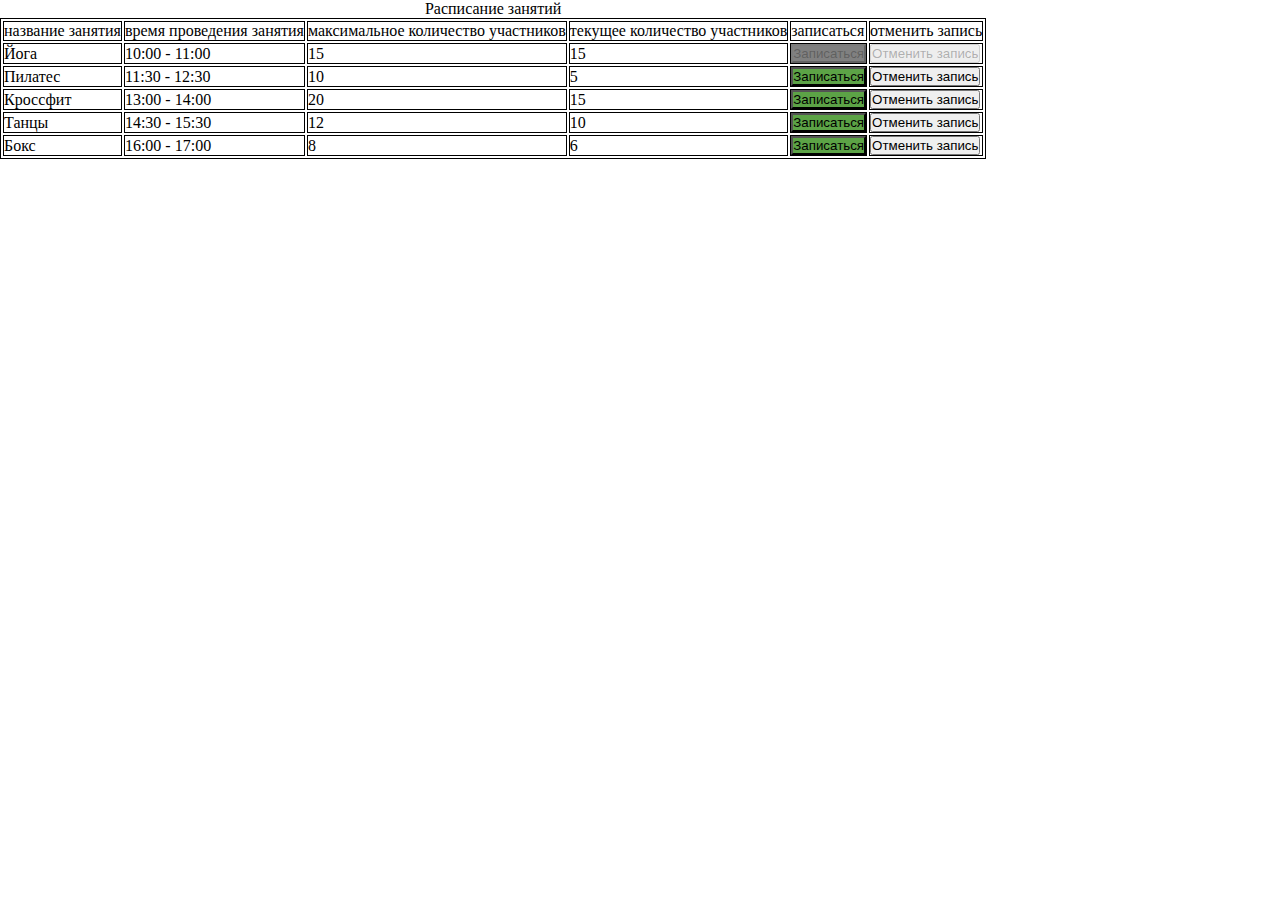
<file: hw_1/index.html>
<!DOCTYPE html>
<html lang="en">

<head>
    <meta charset="UTF-8">
    <meta name="viewport" content="width=device-width, initial-scale=1.0">
    <title>Document</title>
    <link rel="stylesheet" href="./style.css">
    <script src="./script.js" defer></script>
</head>

<body>
    <table class="activities-list">
        <caption>Расписание занятий</caption>
        <tr class="activity">
            <td class="table__header">название занятия</td>
            <td class="table__header">время проведения занятия</td>
            <td class="table__header">максимальное количество участников</td>
            <td class="table__header">текущее количество участников</td>
            <td class="table__header">записаться</td>
            <td class="table__header">отменить запись</td>
        </tr>

    </table>
</body>

</html>
</file>
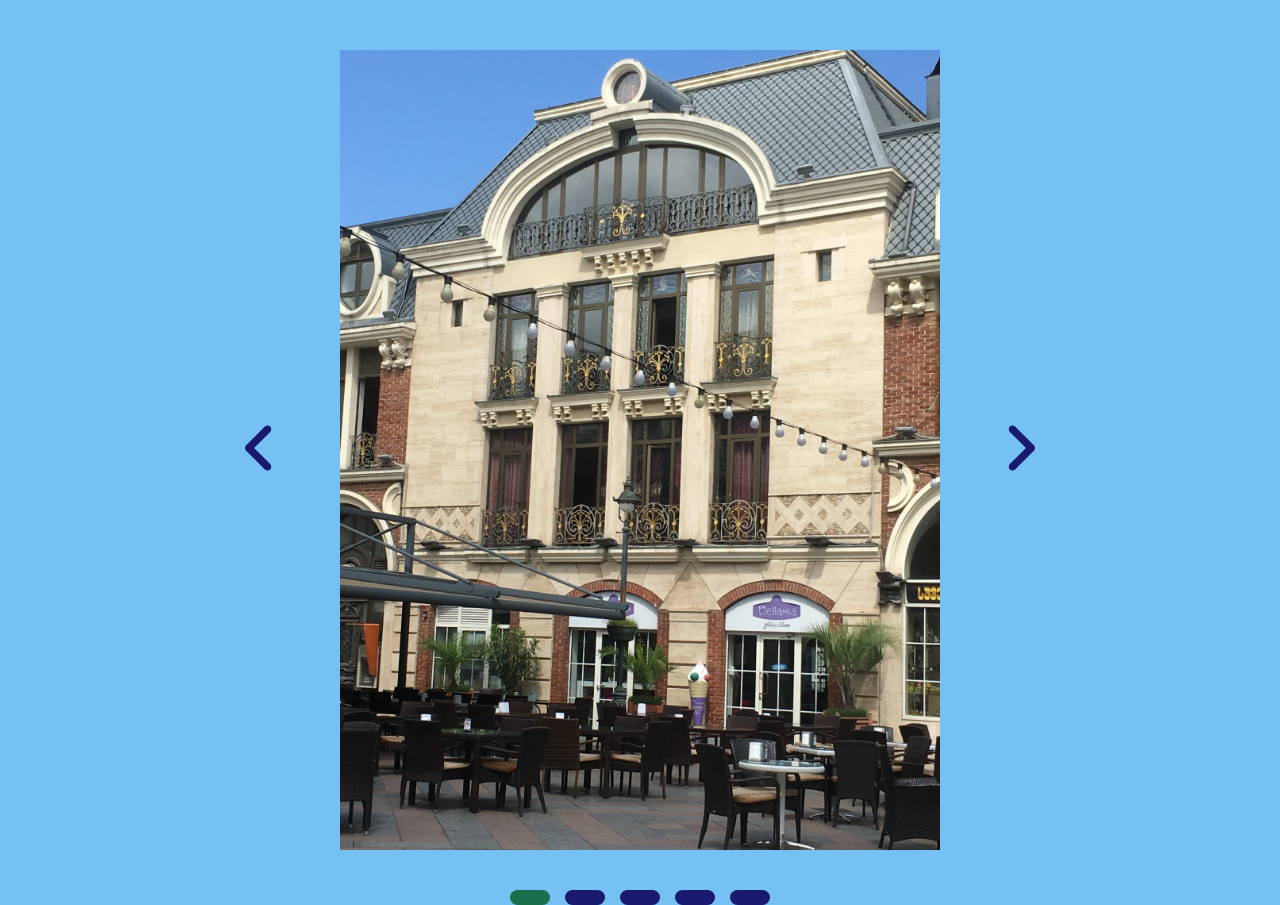
<file: hw_2/index.html>
<!DOCTYPE html>
<html lang="en">

<head>
    <meta charset="UTF-8">
    <meta name="viewport" content="width=device-width, initial-scale=1.0">
    <title>Document</title>
    <link rel="stylesheet" href="./style.css">
    <script src="./script.js" defer></script>
</head>


<body>
    <div class="slider-container center">
        <div class="slider">
            <div class="slider__box-arrow-left">
                <svg class="arrow-left" xmlns="http://www.w3.org/2000/svg"
                    viewBox="0 0 320 512"><!--!Font Awesome Free 6.5.1 by @fontawesome - https://fontawesome.com License - https://fontawesome.com/license/free Copyright 2024 Fonticons, Inc.-->
                    <path
                        d="M41.4 233.4c-12.5 12.5-12.5 32.8 0 45.3l160 160c12.5 12.5 32.8 12.5 45.3 0s12.5-32.8 0-45.3L109.3 256 246.6 118.6c12.5-12.5 12.5-32.8 0-45.3s-32.8-12.5-45.3 0l-160 160z"
                        fill="#191970" />
                </svg>
            </div>
            <div class="slider__window">
                <div class="slider__row">
                </div>
            </div>
            <div class="slider__box-arrow-right">
                <svg class="arrow-right" xmlns="http://www.w3.org/2000/svg"
                    viewBox="0 0 320 512"><!--!Font Awesome Free 6.5.1 by @fontawesome - https://fontawesome.com License - https://fontawesome.com/license/free Copyright 2024 Fonticons, Inc.-->
                    <path
                        d="M278.6 233.4c12.5 12.5 12.5 32.8 0 45.3l-160 160c-12.5 12.5-32.8 12.5-45.3 0s-12.5-32.8 0-45.3L210.7 256 73.4 118.6c-12.5-12.5-12.5-32.8 0-45.3s32.8-12.5 45.3 0l160 160z"
                        fill="#191970" />
                </svg>
            </div>
        </div>
        <div class="navigation"></div>

    </div>
    </div>
</body>

</html>
</file>
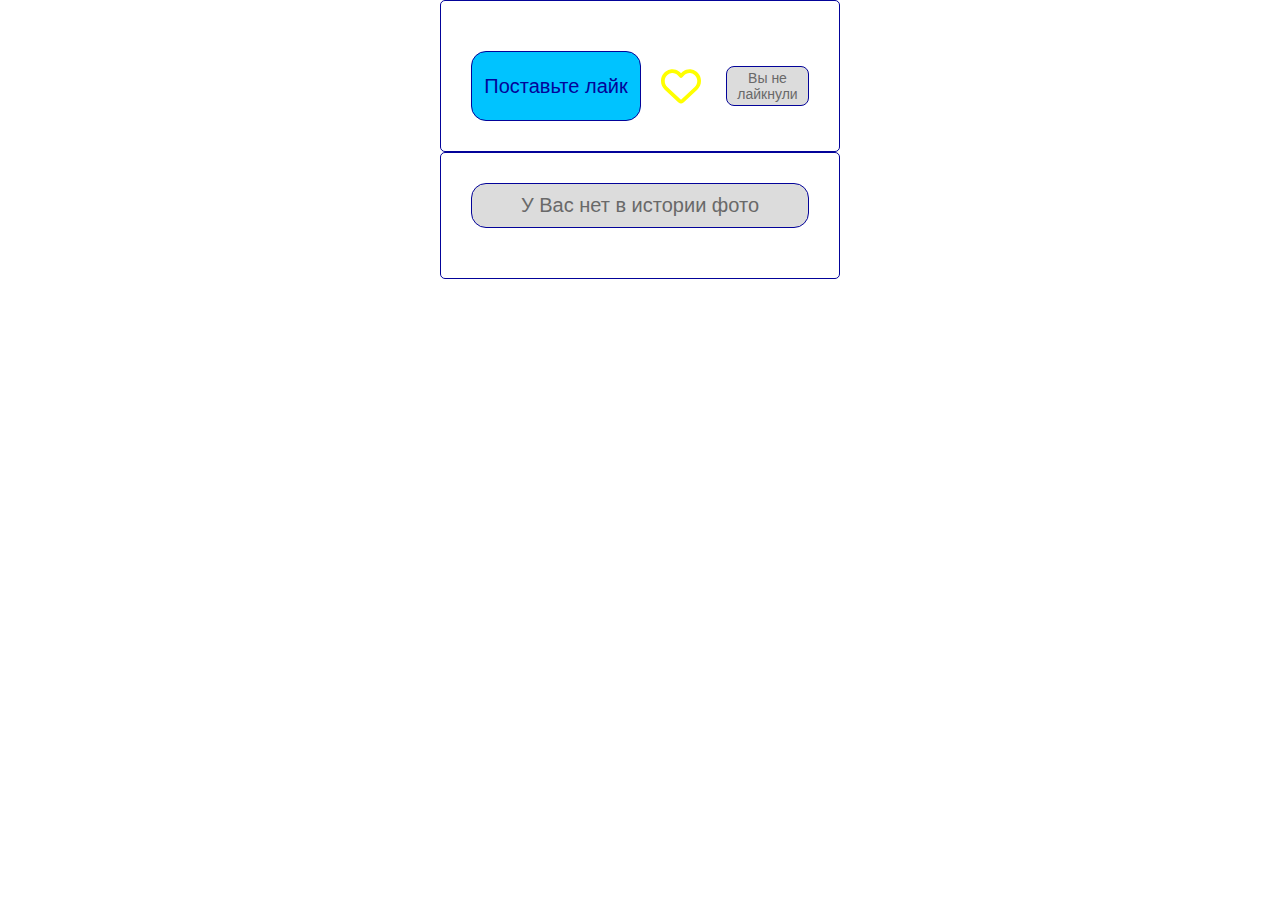
<file: hw_3/index.html>
<!DOCTYPE html>
<html lang="en">

<head>
    <meta charset="UTF-8">
    <meta name="viewport" content="width=device-width, initial-scale=1.0">
    <title>Document</title>
    <link rel="preconnect" href="https://fonts.googleapis.com">
    <link rel="preconnect" href="https://fonts.gstatic.com" crossorigin>
    <link
        href="https://fonts.googleapis.com/css2?family=Roboto:ital,wght@0,100;0,300;0,400;0,500;0,700;0,900;1,100;1,300;1,400;1,500;1,700;1,900&display=swap"
        rel="stylesheet">
    <link rel="stylesheet" href="./style.css">
    <script src="./script.js" defer></script>
</head>

<body>
    <article class="photo">
        <div class="photo__box">
        </div>
        <div class="photo__user-box">
            <div class="photo__box-like">
                <button class="button button_like" type="button">Поставьте лайк</button>
                <div class="photo__like">
                <svg class="photo__picture-like" xmlns="http://www.w3.org/2000/svg"
                    viewBox="0 0 512 512"><!--!Font Awesome Free 6.5.1 by @fontawesome - https://fontawesome.com License - https://fontawesome.com/license/free Copyright 2024 Fonticons, Inc.-->
                    <path
                        d="M225.8 468.2l-2.5-2.3L48.1 303.2C17.4 274.7 0 234.7 0 192.8v-3.3c0-70.4 50-130.8 119.2-144C158.6 37.9 198.9 47 231 69.6c9 6.4 17.4 13.8 25 22.3c4.2-4.8 8.7-9.2 13.5-13.3c3.7-3.2 7.5-6.2 11.5-9c0 0 0 0 0 0C313.1 47 353.4 37.9 392.8 45.4C462 58.6 512 119.1 512 189.5v3.3c0 41.9-17.4 81.9-48.1 110.4L288.7 465.9l-2.5 2.3c-8.2 7.6-19 11.9-30.2 11.9s-22-4.2-30.2-11.9zM239.1 145c-.4-.3-.7-.7-1-1.1l-17.8-20c0 0-.1-.1-.1-.1c0 0 0 0 0 0c-23.1-25.9-58-37.7-92-31.2C81.6 101.5 48 142.1 48 189.5v3.3c0 28.5 11.9 55.8 32.8 75.2L256 430.7 431.2 268c20.9-19.4 32.8-46.7 32.8-75.2v-3.3c0-47.3-33.6-88-80.1-96.9c-34-6.5-69 5.4-92 31.2c0 0 0 0-.1 .1s0 0-.1 .1l-17.8 20c-.3 .4-.7 .7-1 1.1c-4.5 4.5-10.6 7-16.9 7s-12.4-2.5-16.9-7z " />
                </svg>
                <span class="photo__likes-number"></span>
            </div>
            </div>
            <button class="button button_dislike" type="button" disabled>Вы не лайкнули
            </button>
        </div>
    </article>
    <div class="previous">
        <button class="button button_previous" type="button" disabled>У Вас нет в истории фото</button>
        <div class="previous__box"></div>

</body>

</html>
</file>
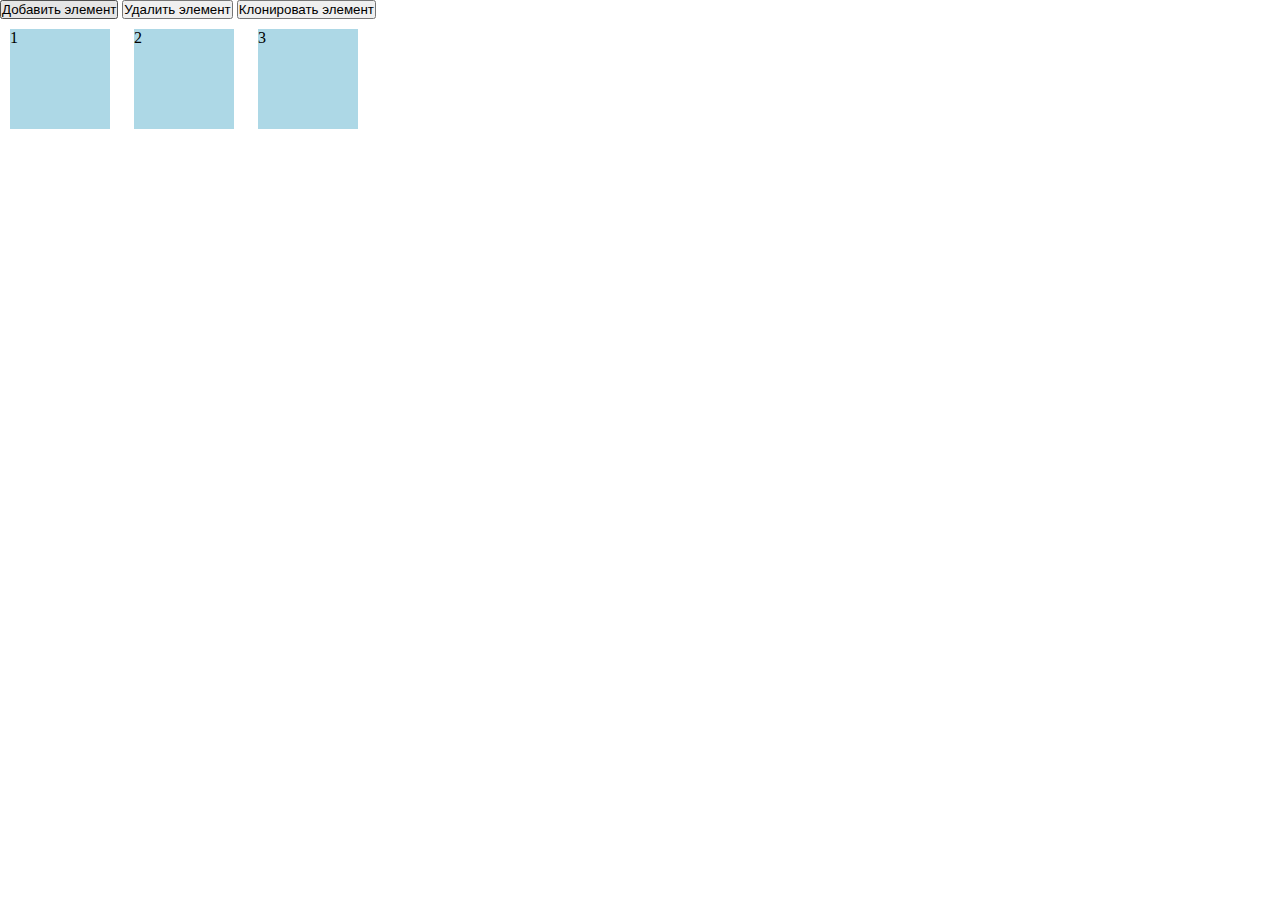
<file: seminar_1/index.html>
<!DOCTYPE html>
<html lang="en">

<head>
    <meta charset="UTF-8">
    <meta name="viewport" content="width=device-width, initial-scale=1.0">
    <title>Document</title>
    <link rel="stylesheet" href="./style.css">
    <!-- <script src="./task_1.js" defer></script>
    <script src="./task_2.js" defer></script>
    <script src="./task_3.js" defer></script> -->
    <script src="./task_4.js" defer></script>
</head>

<body>
    <!-- <div class="container">
        <p class="width"></p>
        <p class="height"></p>
    </div> -->
    <button id="addButton">Добавить элемент</button>
    <button id="removeButton">Удалить элемент</button>
    <button id="cloneButton">Клонировать элемент</button>
    <div id="container">
        <div class="box">1</div>
        <div class="box">2</div>
        <div class="box">3</div>
    </div>

</body>

</html>
</file>
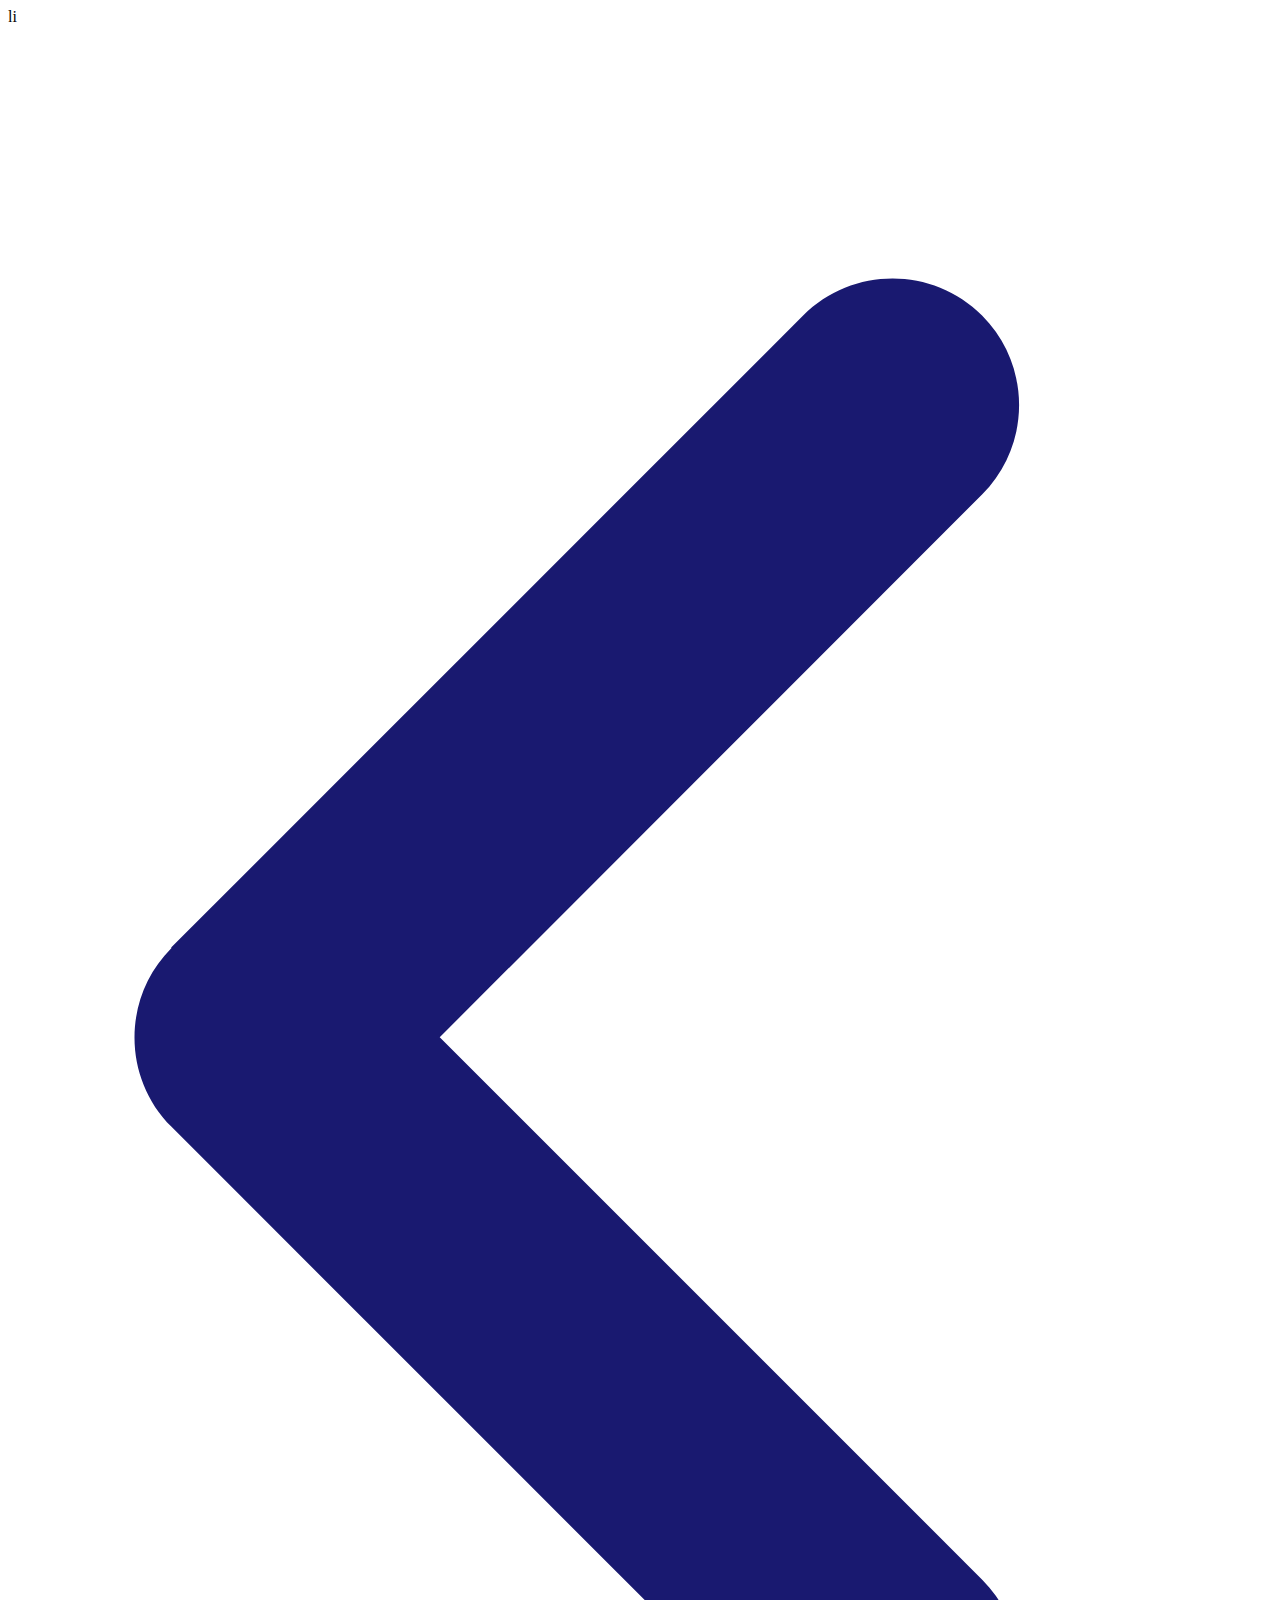
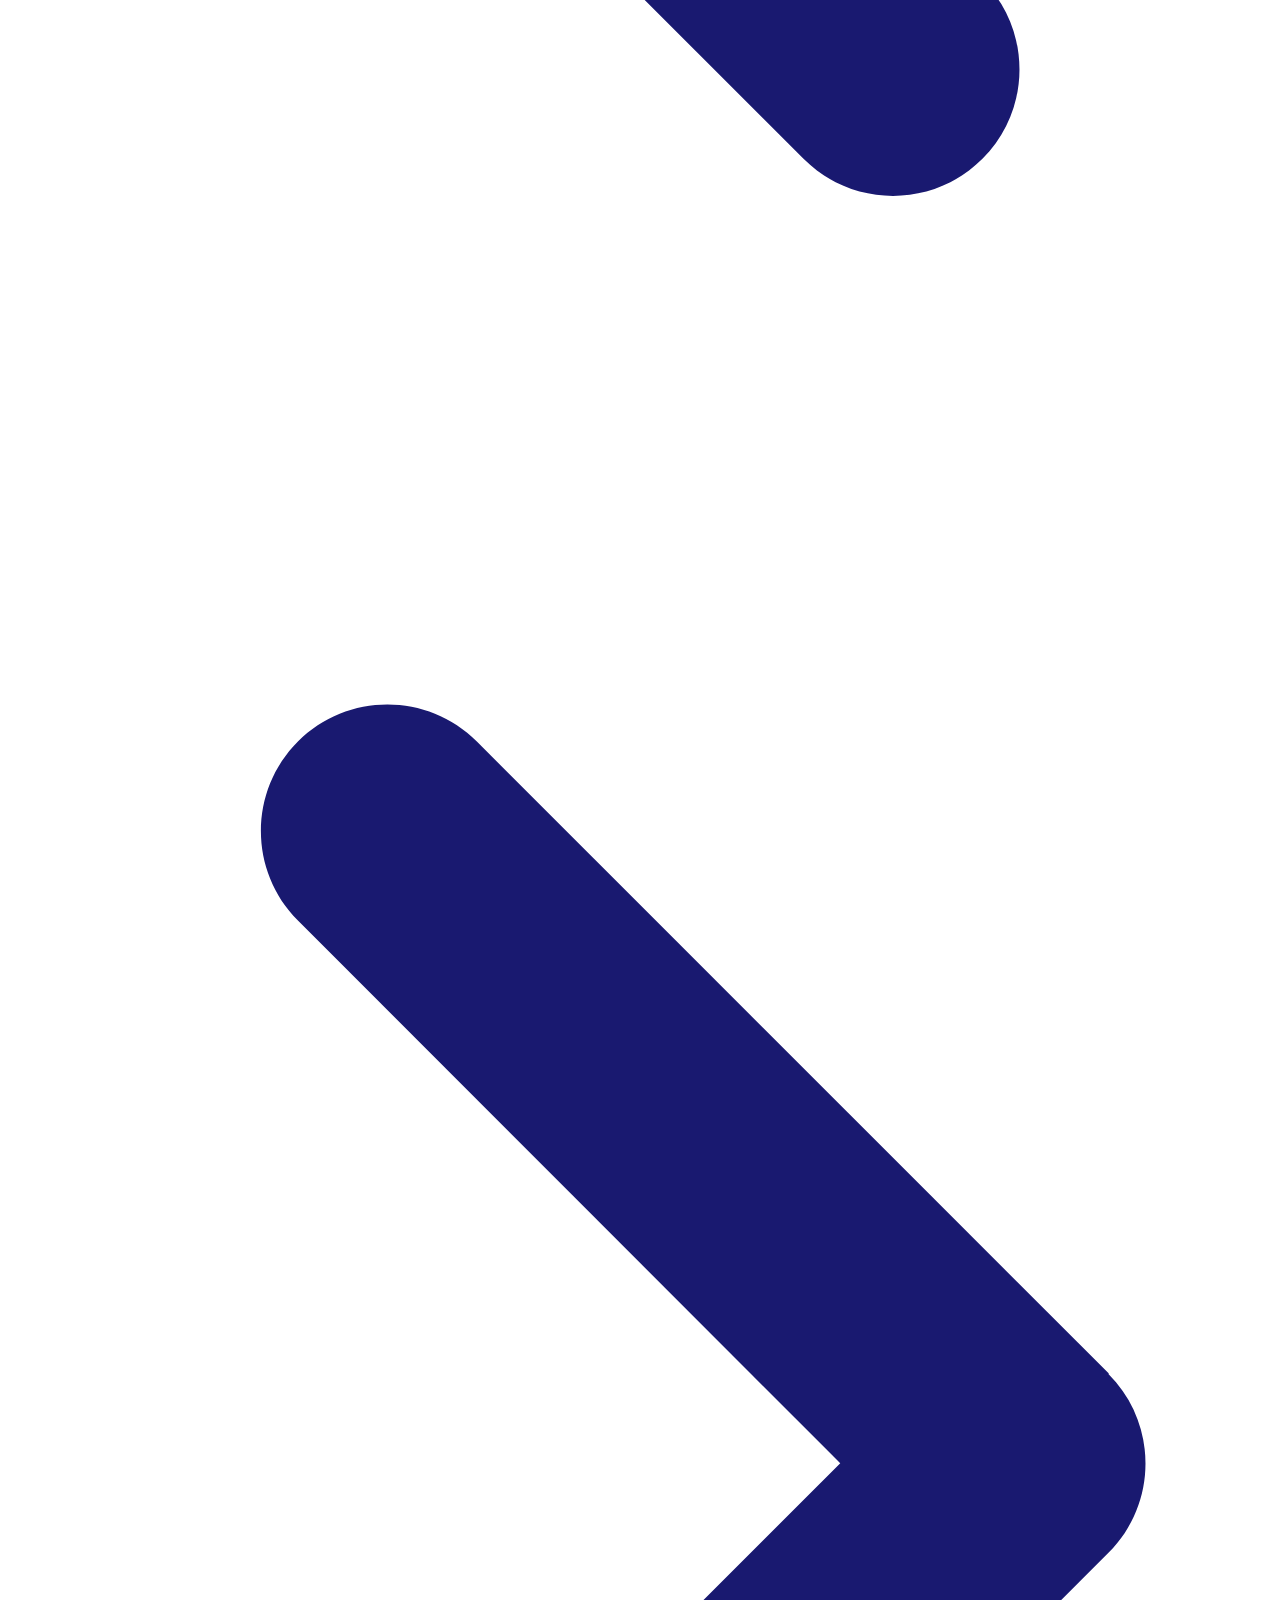
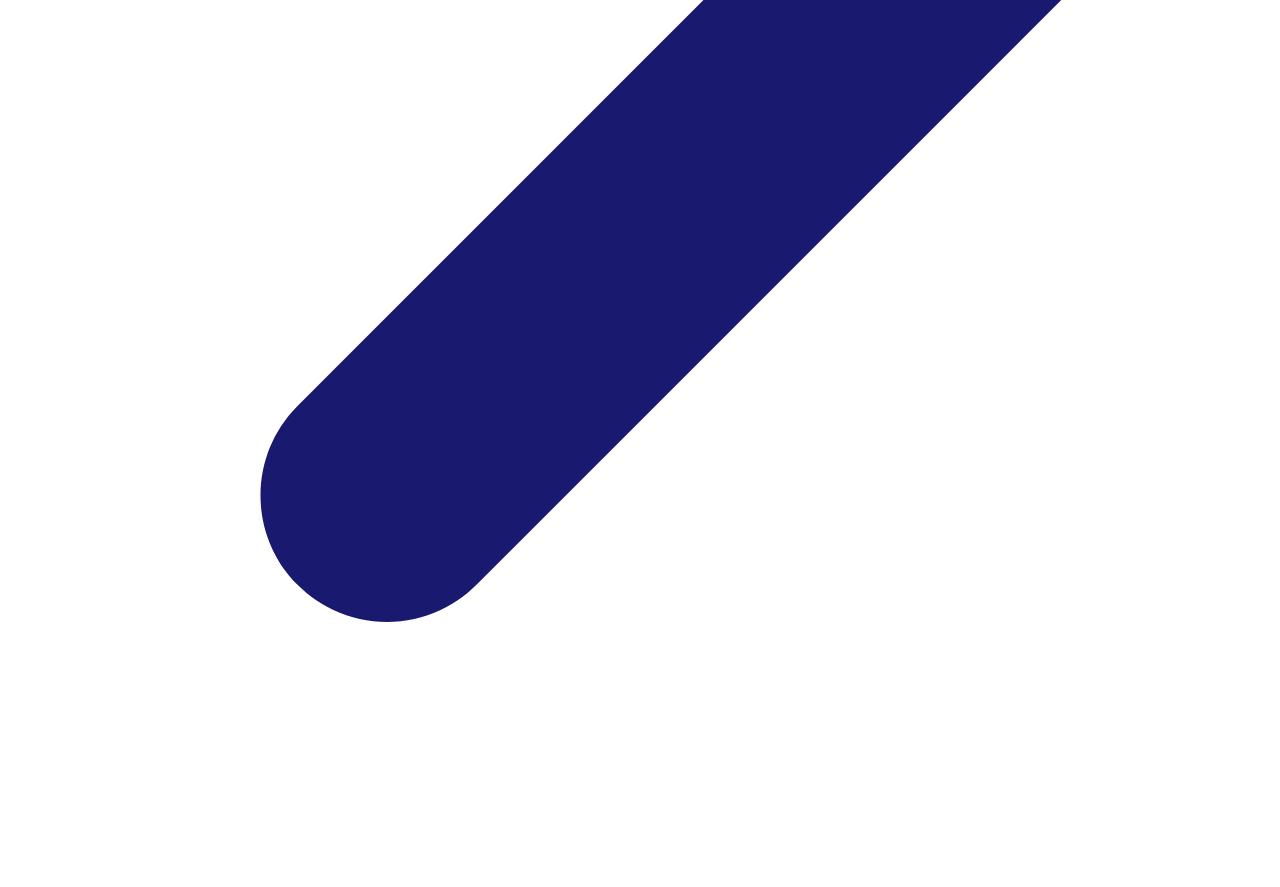
<file: hw_2/index_copy.html>
<!DOCTYPE html>
<html lang="en">

<head>
    <meta charset="UTF-8">
    <meta name="viewport" content="width=device-width, initial-scale=1.0">
    <title>Document</title>
    li
</head>


<body>
    <div class="container center">

        <div class="slider">
            <svg class="arrow-left" xmlns="http://www.w3.org/2000/svg"
                viewBox="0 0 320 512"><!--!Font Awesome Free 6.5.1 by @fontawesome - https://fontawesome.com License - https://fontawesome.com/license/free Copyright 2024 Fonticons, Inc.-->
                <path
                    d="M41.4 233.4c-12.5 12.5-12.5 32.8 0 45.3l160 160c12.5 12.5 32.8 12.5 45.3 0s12.5-32.8 0-45.3L109.3 256 246.6 118.6c12.5-12.5 12.5-32.8 0-45.3s-32.8-12.5-45.3 0l-160 160z"
                    fill="#191970" />
            </svg>
            <div class="slider__box">

            </div>

            <svg class="arrow-right" xmlns="http://www.w3.org/2000/svg"
                viewBox="0 0 320 512"><!--!Font Awesome Free 6.5.1 by @fontawesome - https://fontawesome.com License - https://fontawesome.com/license/free Copyright 2024 Fonticons, Inc.-->
                <path
                    d="M278.6 233.4c12.5 12.5 12.5 32.8 0 45.3l-160 160c-12.5 12.5-32.8 12.5-45.3 0s-12.5-32.8 0-45.3L210.7 256 73.4 118.6c-12.5-12.5-12.5-32.8 0-45.3s32.8-12.5 45.3 0l160 160z"
                    fill="#191970" />
            </svg>
        </div>
        <div class="navigation">

        </div>
    </div>
</body>

</html>
</file>
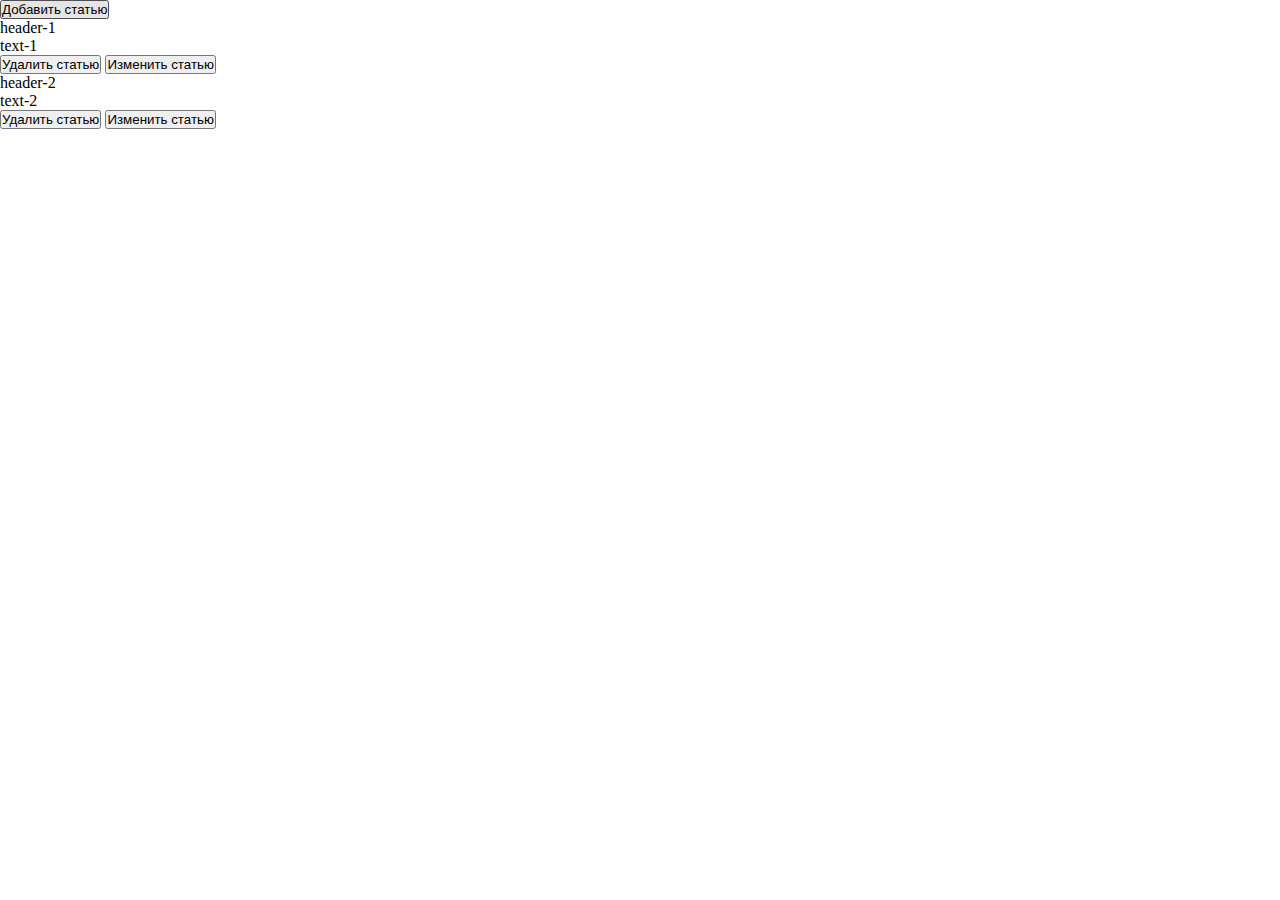
<file: seminar_1/index_task_5.html>
<!DOCTYPE html>
<html lang="en">
<head>
    <meta charset="UTF-8">
    <meta name="viewport" content="width=device-width, initial-scale=1.0">
    <title>Document</title>
    <link rel="stylesheet" href="./style.css">
    <script src="./task_5.js" defer></script>
</head>
<body>
    <div class="list-article">
        <button class="addArticle">Добавить статью</button>
       
        <!-- <div class="article">
            <div class="title"></div>
            <div class="text"></div>
        </div> -->
    </div>
 
    
</body>
</html>
</file>
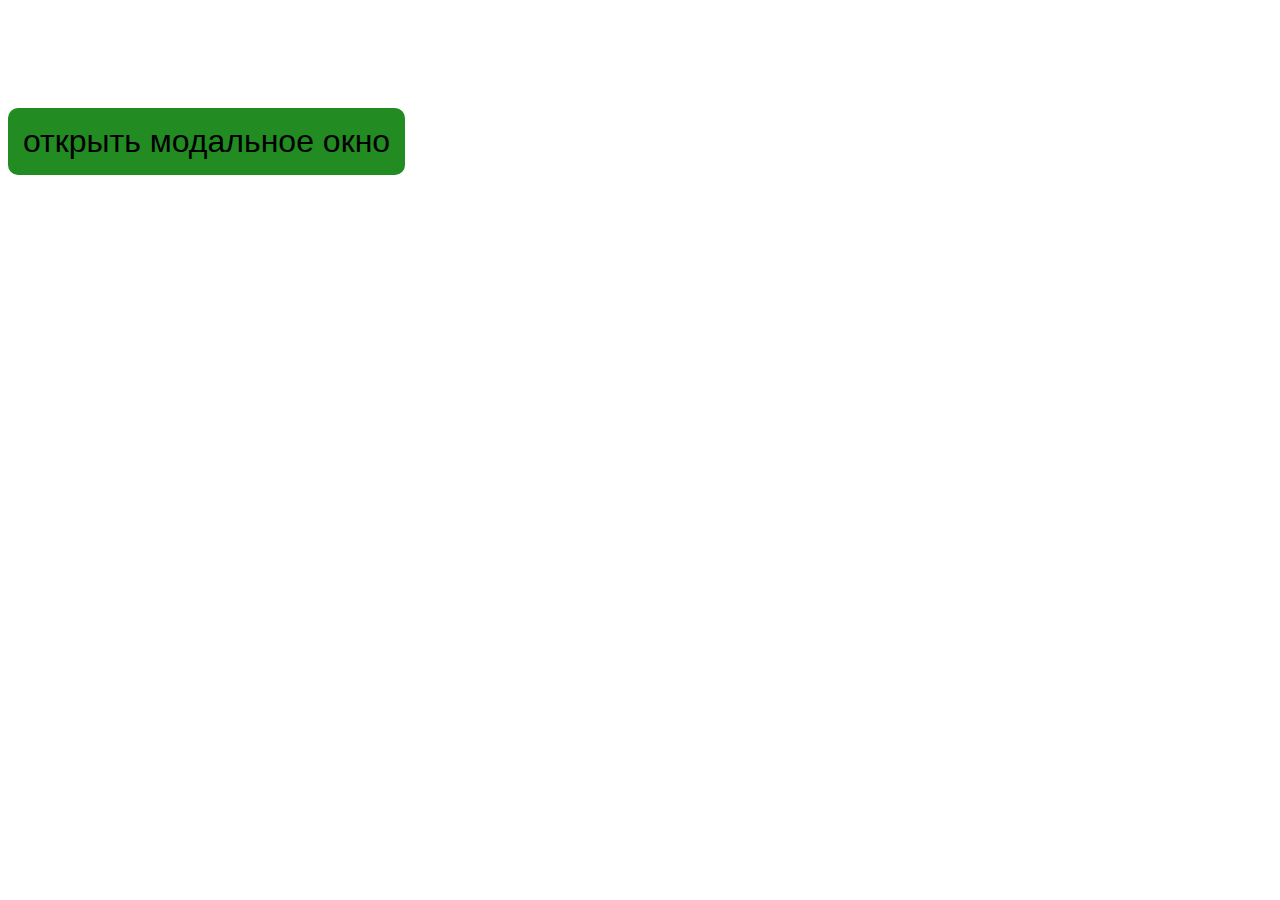
<file: seminar_2/index_task_2.html>
<!DOCTYPE html>
<html lang="en">

<head>
    <meta charset="UTF-8">
    <meta name="viewport" content="width=device-width, initial-scale=1.0">
    <title>Document</title>
    <link rel="stylesheet" href="./style.css">
    <script src="./task_2.js" defer></script>
</head>

<body>
    <button class="open_popup">открыть модальное окно</button>
    <div class="popup">
        <div class="popup-content">
            <h2>Модальное окно</h2>
            <p>Это модальное окно</p>
            <button class="button-close">Закрыть модальное окно</button>
        </div>
    </div>
</body>

</html>
</file>
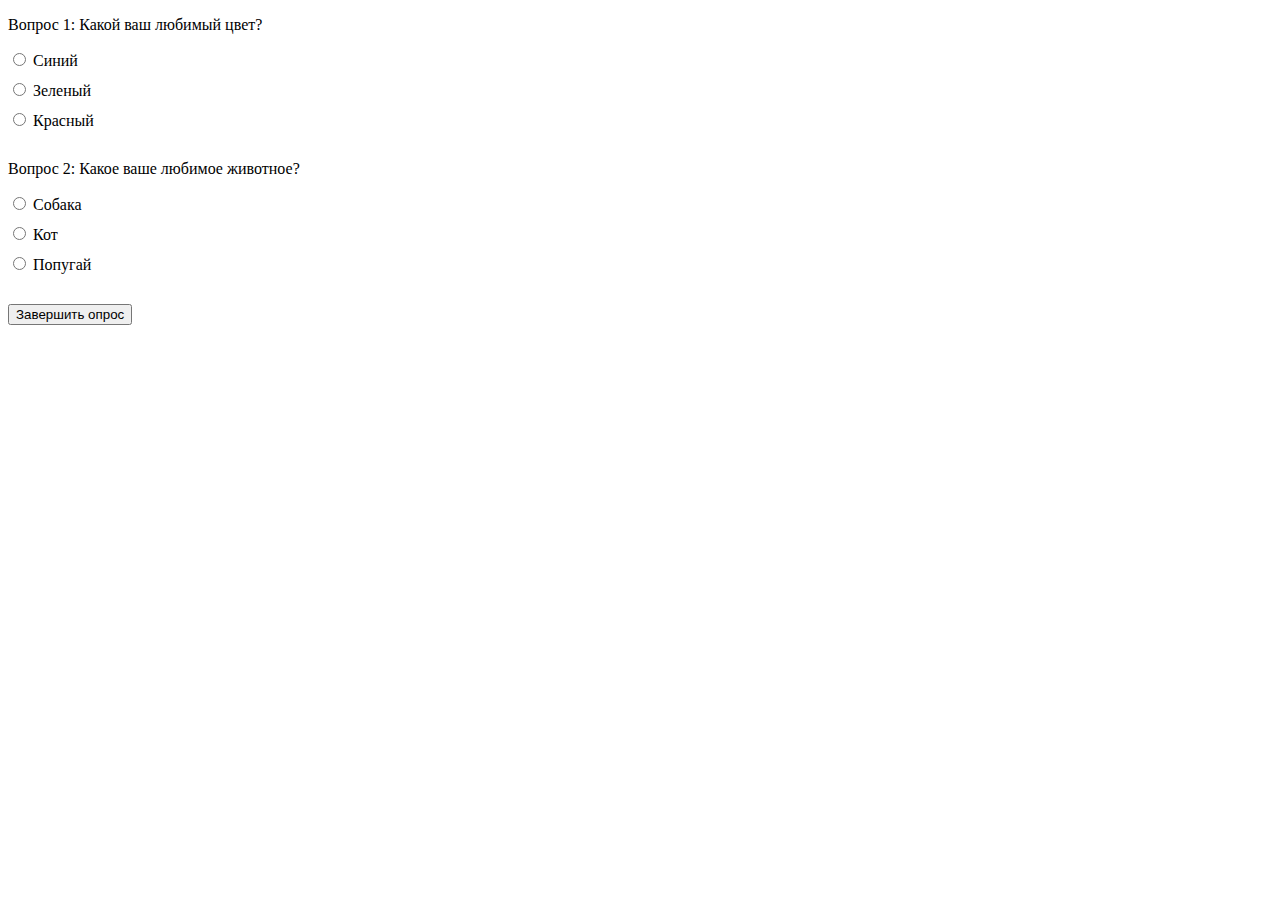
<file: seminar_2/index_task_4.html>
<!DOCTYPE html>
<html lang="en">
<head>
    <meta charset="UTF-8">
    <meta name="viewport" content="width=device-width, initial-scale=1.0">
    <title>Document</title>
    <link rel="stylesheet" href="./style.css">
    <script src="./task_4.js" defer></script>
</head>
<body>
    <div class="question">
             <p>Вопрос 1: Какой ваш любимый цвет?</p>
             <div class="options">
               <label>
                 <input type="radio" name="q1" value="Синий"> Синий
               </label>
               <label>
                 <input type="radio" name="q1" value="Зеленый"> Зеленый
               </label>
               <label>
                 <input type="radio" name="q1" value="Красный"> Красный
               </label>
             </div>
           </div>
        
           <div class="question">
             <p>Вопрос 2: Какое ваше любимое животное?</p>
             <div class="options">
               <label>
                 <input type="radio" name="q2" value="Собака"> Собака
               </label>
               <label>
                 <input type="radio" name="q2" value="Кот"> Кот
               </label>
               <label>
                 <input type="radio" name="q2" value="Попугай"> Попугай
               </label>
             </div>
           </div>
           <div class="error-message"></div>
        
           <button id="submit">Завершить опрос</button>
        
           <div class="result" style="display: none;">
             <p>Результаты:</p>
          
           </div>
</body>
</html>
</file>
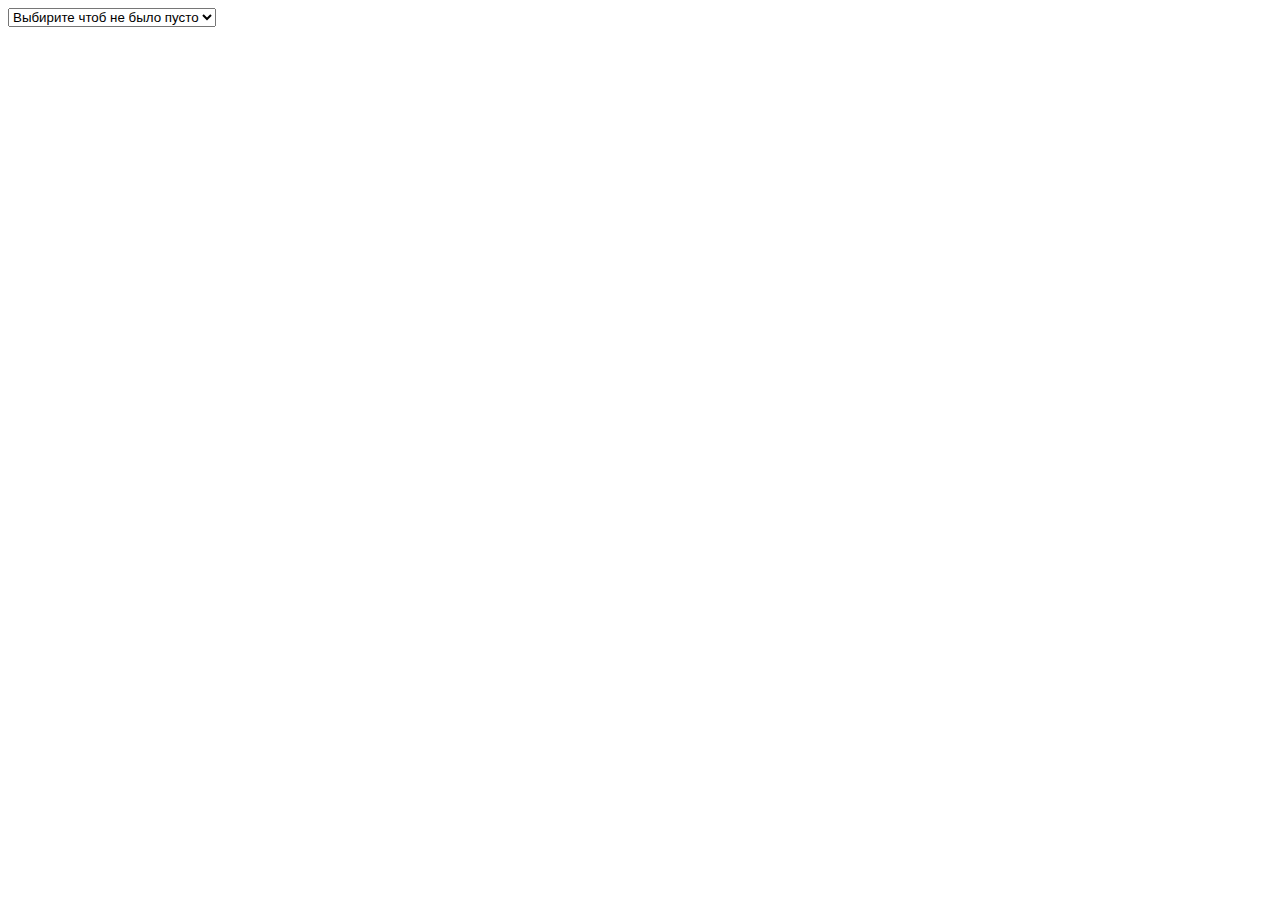
<file: seminar_3/index_1.html>
<!DOCTYPE html>
<html lang="en">
<head>
    <meta charset="UTF-8">
    <meta name="viewport" content="width=device-width, initial-scale=1.0">
    <title>Document</title>
    <script src="./task_1.js" defer></script>
</head>
<body>
    <form action="">
    <select name="select" id="select-category" class="select">
        <option value="">Выбирите чтоб не было пусто</option>
        <option value="Электроника">Электроника</option>
        <option value="Бытовая техника">Бытовая техника</option>
        <option value="Книги">Книги</option>
        <option value="Одежда">Одежда</option>
        <option value="Мебель">Мебель</option>
    </select>
    </form>

    <ul class="products__list">
        
    </ul>
    
</body>
</html>
</file>
<file: hw_1/style.css>
* {
  margin: 0;
  padding: 0;
  box-sizing: border-box;
}

.activities-list, .activities-list td {
  border: 1px solid black;
}

.button-add {
  background: rgb(92, 163, 70);
}

.non-active_button {
  background: gray;
}

.active-button {
  background: rgb(92, 163, 70);
}/*# sourceMappingURL=style.css.map */
</file>
<file: hw_2/style.css>
* {
  margin: 0;
  padding: 0;
  box-sizing: border-box;
}

body {
  background: rgb(117, 193, 243);
}

img {
  max-width: 100%;
}

.center {
  padding-right: calc(50% - 650px);
  padding-left: calc(50% - 650px);
}

.slider-container {
  padding-top: 50px;
  display: flex;
  flex-direction: column;
  justify-content: center;
  align-items: center;
  gap: 40px;
}

.slider {
  display: flex;
  justify-content: space-between;
  align-items: center;
  gap: 50px;
}
.slider__window {
  width: 600px;
  height: 800px;
  overflow: hidden;
}
.slider__row {
  display: flex;
  flex-direction: row;
}
.slider__img {
  -o-object-fit: cover;
     object-fit: cover;
}
.slider__box-arrow {
  padding: 10px;
  cursor: pointer;
}

.navigation {
  display: flex;
  flex-direction: row;
  gap: 15px;
}
.navigation__item {
  width: 40px;
  height: 15px;
  border-radius: 10px;
  background: #191970;
  cursor: pointer;
  z-index: 100;
}
.navigation__item:hover {
  background: rgb(18, 147, 207);
}

.arrow-right,
.arrow-left {
  width: 60px;
  height: 60px;
  cursor: pointer;
}

.arrow-right:hover path {
  fill: rgb(18, 147, 207);
}

.arrow-left:hover path {
  fill: rgb(18, 147, 207);
}

.active-indicator {
  background: #19704c;
}

@media (max-width: 768px) {
  .slider__window {
    width: 350px;
    height: 350px;
  }
  .navigation {
    gap: 10px;
  }
  .navigation__item {
    width: 20px;
    height: 5px;
  }
  .slider {
    gap: 10px;
  }
}
@media (max-width: 500px) {
  .slider__window {
    width: 250px;
    height: 250px;
  }
}/*# sourceMappingURL=style.css.map */
</file>
<file: hw_3/style.css>
* {
  margin: 0;
  padding: 0;
  box-sizing: border-box;
}

img {
  max-width: 100%;
}

body {
  font-family: "Roboto", sans-serif;
}

.photo {
  width: 400px;
  margin: 0 auto;
  padding: 30px;
  display: flex;
  flex-direction: column;
  gap: 20px;
  border: 1px solid rgb(3, 3, 153);
  border-radius: 5px;
}
.photo__box {
  display: flex;
  flex-direction: column;
  gap: 5px;
}
.photo__img {
  -o-object-fit: cover;
     object-fit: cover;
}
.photo__author {
  color: rgb(3, 3, 153);
  font-size: 14px;
}
.photo__user-box {
  display: flex;
  gap: 20px;
  align-items: center;
  justify-content: space-between;
}
.photo__box-like {
  color: rgb(3, 3, 153);
  display: flex;
  gap: 20px;
  align-items: center;
}
.photo__picture-like {
  width: 40px;
  height: 40px;
}
.photo__picture-like path {
  fill: rgb(255, 255, 0);
}
.photo__like {
  display: flex;
  align-items: center;
  gap: 5px;
}

.previous {
  width: 400px;
  margin: 0 auto;
  padding: 30px;
  display: flex;
  flex-direction: column;
  gap: 20px;
  border: 1px solid rgb(3, 3, 153);
  border-radius: 5px;
}

.button {
  padding: 10px;
  background: rgb(0, 195, 255);
  border-radius: 15px;
  border: 1px solid rgb(3, 3, 153);
  color: rgb(3, 3, 153);
  font-size: 20px;
  cursor: pointer;
  transition: 0.3s;
}
.button:hover {
  background: rgb(152, 224, 246);
}
.button:disabled {
  background: rgb(220, 220, 220);
  color: rgb(105, 105, 105);
  cursor: none;
}
.button_like {
  width: 170px;
  height: 70px;
}
.button_dislike {
  width: 110px;
  padding: 3px;
  font-size: 14px;
  background: rgb(0, 195, 255);
  border-radius: 8px;
}/*# sourceMappingURL=style.css.map */
</file>
<file: seminar_1/style.css>
* {
  margin: 0;
  padding: 0;
  box-sizing: border-box;
}

.box {
  width: 100px;
  height: 100px;
  background-color: lightblue;
  margin: 10px;
  display: inline-block;
}/*# sourceMappingURL=style.css.map */
</file>
<file: seminar_2/style.css>
nav ul {
  list-style-type: none;
  margin: 0;
  padding: 0;
  display: flex;
  background-color: #333;
}

nav ul li {
  margin: 0;
  padding: 0;
}

nav ul li a {
  display: block;
  padding: 10px 20px;
  color: #fff;
  text-decoration: none;
  transition: background-color 0.3s;
}

nav ul li a:hover {
  background-color: #555;
}

nav ul li a.active {
  background-color: #f00;
}

.popup {
  overflow-y: scroll;
  visibility: hidden;
  position: fixed;
  left: 0;
  top: 0;
  bottom: 0;
  right: 0;
  min-width: 100%;
  min-height: 100%;
  z-index: 10;
  background-color: rgba(0, 0, 0, 0.5);
  transition: linear, 3s;
  opacity: 0;
}

.popup-content {
  margin-top: 100px;
  /*text-align: right;*/
  margin-right: auto;
  margin-left: auto;
  width: 400px;
  padding: 0.5rem;
  font-size: 32px;
  color: white;
  border-radius: 10px;
  border: 2px solid red;
  background-color: forestgreen;
}

.d-none {
  visibility: visible;
  opacity: 1;
  transition: all 3s ease-out;
}

.open_popup {
  margin: 100px auto;
  padding: 15px;
  border: none;
  cursor: pointer;
  background-color: forestgreen;
  font-size: 32px;
  border-radius: 10px;
}

.button-buy {
  transition: all 2s linear;
}

.question {
  margin-bottom: 20px;
}

.options {
  display: flex;
  flex-direction: column;
}

label {
  cursor: pointer;
  margin-bottom: 10px;
}

.result {
  font-weight: bold;
}

.error {
  border: 1px solid red;
}/*# sourceMappingURL=style.css.map */
</file>
